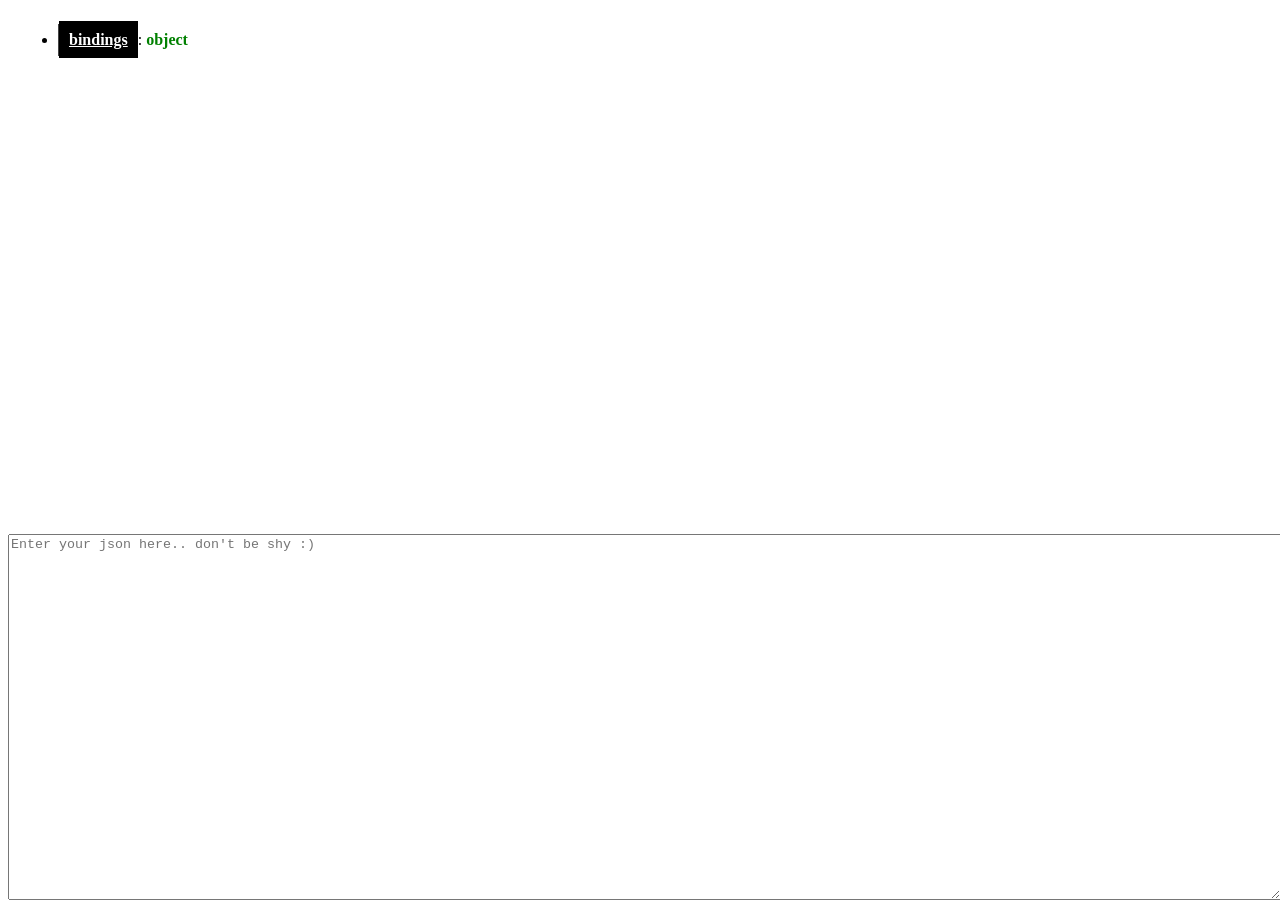
<file: index.html>
<!DOCTYPE html>
<html>
<head>
	<script src="http://ajax.googleapis.com/ajax/libs/jquery/1.11.1/jquery.min.js"></script>
    <script src="js/unjsonify.js"></script>
    <link href="css/styles.css" media="all" rel="stylesheet" type="text/css" />
</head>

<div class="container">



</div>

<!--Fill with ipsum json-->
<textarea id="jsonText" placeholder="Enter your json here.. don't be shy :)"></textarea>

<script>
var json = {"bindings": [
        {"ircEvent": "PRIVMSG", "method": "newURI", "regex": "^http://.*"},
        {"ircEvent": "PRIVMSG", "method": "deleteURI", "regex": "^delete.*"},
        {"ircEvent": "PRIVMSG", "method": "randomURI", "regex": "^random.*"}
    ]
};


$(document).ready(function() {
    //Init with basic json file
    unjsonify(json, { jump: true }, function(data){
                 $(".container").html("");
                 $(".container").append(data);
    });

	$(document).on("click", "a.expandable", function(){
        $(this).parent().children('div').toggle();
});

$('#jsonText').keypress(function(e) {
		if(e.charCode === 13) {
            
            unjsonify($(this).val(), { jump: true }, function(data){
                 $(".container").html("");
                 $(".container").append(data);
            });
		}
	});

});
  

</script>

</html>
</file>
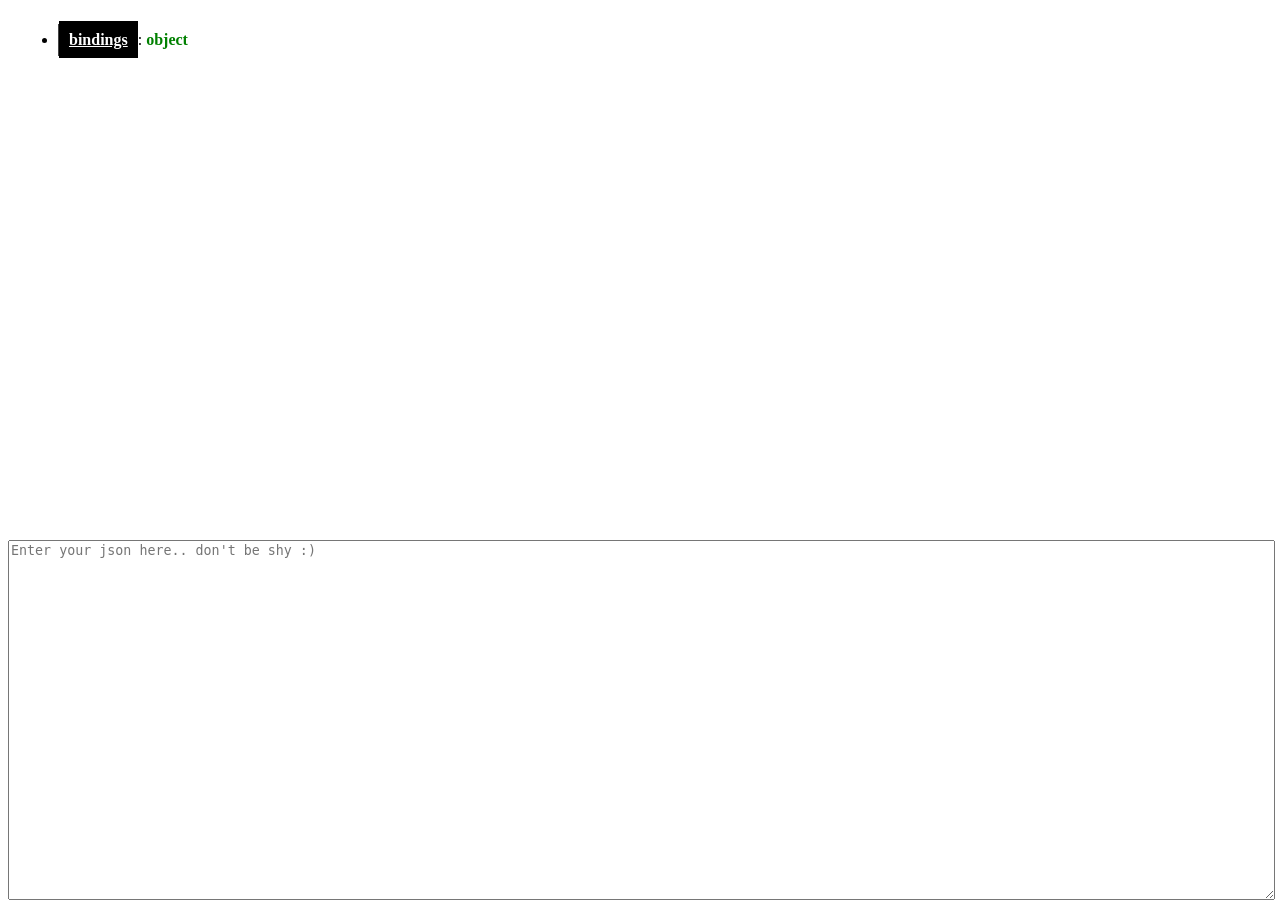
<file: jsonify-demo/index.html>
<DOCTYPE html>
<html>
<head>
	<script src="http://ajax.googleapis.com/ajax/libs/jquery/1.11.1/jquery.min.js"></script>
    <script src="js/unjsonify.js"></script>
    <link href="css/styles.css" media="all" rel="stylesheet" type="text/css" />
</head>

<div class="container">



</div>

<!--Fill with ipsum json-->
<textarea id="jsonText" placeholder="Enter your json here.. don't be shy :)"></textarea>

<script>
var json = {"bindings": [
        {"ircEvent": "PRIVMSG", "method": "newURI", "regex": "^http://.*"},
        {"ircEvent": "PRIVMSG", "method": "deleteURI", "regex": "^delete.*"},
        {"ircEvent": "PRIVMSG", "method": "randomURI", "regex": "^random.*"}
    ]
};


$(document).ready(function() {
    //Init with basic json file
    unjsonify(json, { jump: true }, function(data){
                 $(".container").html("");
                 $(".container").append(data);
    });

	$(document).on("click", "a.expandable", function(){
        $(this).parent().children('div').toggle();
});

$('#jsonText').keypress(function(e) {
		if(e.charCode === 13) {
            
            unjsonify($(this).val(), { jump: true }, function(data){
                 $(".container").html("");
                 $(".container").append(data);
            });
		}
	});

});
  

</script>

</html>
</file>
<file: css/styles.css>
/* line 2, ../sass/styles.scss */
ul li {
  margin: 10px;
  border-left: 1px solid #444;
}
/* line 6, ../sass/styles.scss */
ul li p#ref, ul li b#ref, ul li a#ref {
  color: blue;
  display: inline-block;
}
/* line 10, ../sass/styles.scss */
ul li p#prop, ul li b#prop, ul li a#prop {
  color: red;
  display: inline-block;
}
/* line 14, ../sass/styles.scss */
ul li p#type, ul li b#type, ul li a#type {
  color: green;
  display: inline-block;
}
/* line 18, ../sass/styles.scss */
ul li p:hover, ul li b:hover, ul li a:hover {
  position: relative;
}
/* line 21, ../sass/styles.scss */
ul li p[title]:hover:after, ul li b[title]:hover:after, ul li a[title]:hover:after {
  content: attr(title);
  padding: 4px 8px;
  color: #333;
  position: absolute;
  left: 0;
  top: 100%;
  white-space: nowrap;
  z-index: 20px;
  -moz-border-radius: 5px;
  -webkit-border-radius: 5px;
  border-radius: 5px;
  -moz-box-shadow: 0px 0px 4px #222;
  -webkit-box-shadow: 0px 0px 4px #222;
  box-shadow: 0px 0px 4px #222;
  background-image: -moz-linear-gradient(top, #eeeeee, #cccccc);
  background-image: -webkit-gradient(linear, left top, left bottom, color-stop(0, #eeeeee), color-stop(1, #cccccc));
  background-image: -webkit-linear-gradient(top, #eeeeee, #cccccc);
  background-image: -moz-linear-gradient(top, #eeeeee, #cccccc);
  background-image: -ms-linear-gradient(top, #eeeeee, #cccccc);
  background-image: -o-linear-gradient(top, #eeeeee, #cccccc);
}

/* line 48, ../sass/styles.scss */
div.container {
  height: 60%;
  width: 99%;
  overflow-x: auto;
}

/* line 57, ../sass/styles.scss */
textarea#jsonText {
  position: absolute;
  bottom: 0;
  width: 99%;
  height: 40%;
}

/* line 65, ../sass/styles.scss */
div.expandable {
  display: none;
}

/* line 71, ../sass/styles.scss */
a.node.expandable {
  top: 50%;
  padding: 10px;
  margin-top: -1em;
  background-color: black;
  color: white;
  height: 2em;
  width: 2em;
  line-height: 2em;
  text-align: center;
  font-weight: bold;
}
</file>
<file: jsonify-demo/css/styles.css>
/* line 2, ../sass/styles.scss */
ul li {
  margin: 10px;
  border-left: 1px solid #444;
}
/* line 6, ../sass/styles.scss */
ul li p#ref, ul li b#ref, ul li a#ref {
  color: blue;
  display: inline-block;
}
/* line 10, ../sass/styles.scss */
ul li p#prop, ul li b#prop, ul li a#prop {
  color: red;
  display: inline-block;
}
/* line 14, ../sass/styles.scss */
ul li p#type, ul li b#type, ul li a#type {
  color: green;
  display: inline-block;
}
/* line 18, ../sass/styles.scss */
ul li p:hover, ul li b:hover, ul li a:hover {
  position: relative;
}
/* line 21, ../sass/styles.scss */
ul li p[title]:hover:after, ul li b[title]:hover:after, ul li a[title]:hover:after {
  content: attr(title);
  padding: 4px 8px;
  color: #333;
  position: absolute;
  left: 0;
  top: 100%;
  white-space: nowrap;
  z-index: 20px;
  -moz-border-radius: 5px;
  -webkit-border-radius: 5px;
  border-radius: 5px;
  -moz-box-shadow: 0px 0px 4px #222;
  -webkit-box-shadow: 0px 0px 4px #222;
  box-shadow: 0px 0px 4px #222;
  background-image: -moz-linear-gradient(top, #eeeeee, #cccccc);
  background-image: -webkit-gradient(linear, left top, left bottom, color-stop(0, #eeeeee), color-stop(1, #cccccc));
  background-image: -webkit-linear-gradient(top, #eeeeee, #cccccc);
  background-image: -moz-linear-gradient(top, #eeeeee, #cccccc);
  background-image: -ms-linear-gradient(top, #eeeeee, #cccccc);
  background-image: -o-linear-gradient(top, #eeeeee, #cccccc);
}

/* line 48, ../sass/styles.scss */
div.container {
  height: 60%;
  width: 99%;
  overflow-x: auto;
}

/* line 57, ../sass/styles.scss */
textarea#jsonText {
  position: absolute;
  bottom: 0;
  width: 99%;
  height: 40%;
}

/* line 65, ../sass/styles.scss */
div.expandable {
  display: none;
}

/* line 71, ../sass/styles.scss */
a.node.expandable {
  top: 50%;
  padding: 10px;
  margin-top: -1em;
  background-color: black;
  color: white;
  height: 2em;
  width: 2em;
  line-height: 2em;
  text-align: center;
  font-weight: bold;
}
</file>
